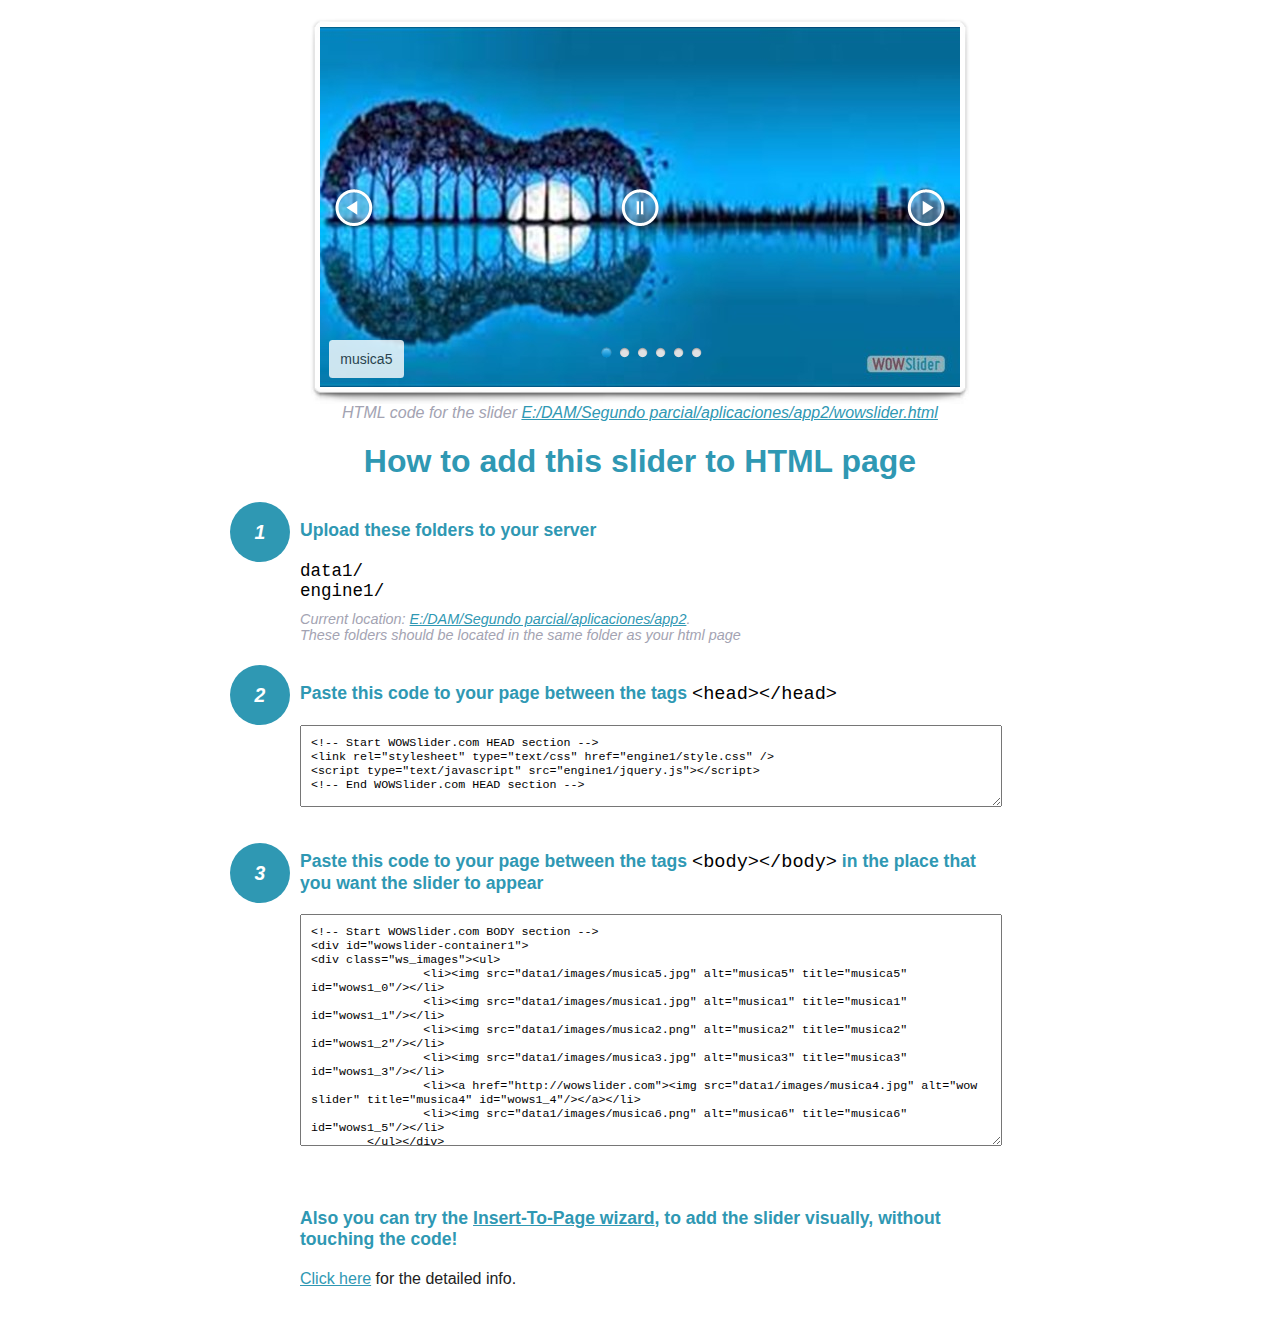
<file: wowslider-howto.html>
<!DOCTYPE html>
<html>
<head>
	<title>WOWSlider</title>
	<meta http-equiv="content-type" content="text/html; charset=utf-8" />
	<meta name="description" content="WOWSlider" />
	
	<!-- Start WOWSlider.com HEAD section --> <!-- add to the <head> of your page -->
	<link rel="stylesheet" type="text/css" href="engine1/style.css" />
	<script type="text/javascript" src="engine1/jquery.js"></script>
	<!-- End WOWSlider.com HEAD section -->


<style>
.instuction {
	font-family: sans-serif, Arial;
	display: block;
	margin: 0 auto;
	max-width: 820px;
	width: 100%;
	padding: 0 70px;
	color: #222;
	-webkit-box-sizing: border-box;
	-moz-box-sizing: border-box;
	box-sizing: border-box;
}
.instuction h1 img {
	max-width: 170px;
	vertical-align: middle;
	margin-bottom: 10px;
}
.instuction h1 {
	color: #2F98B3;
	text-align: center;
}
.instuction h2 {
	position: relative;
	font-size: 1.1em;
	color: #2F98B3;
	margin-bottom: 20px;
	margin-top: 40px;
}
.instuction h2 span.num {
	position: absolute;
	left: -70px;
	top: -18px;
	display: inline-block;
	vertical-align: middle;
	font-style: italic;
	font-size: 1.1em;
	width: 60px;
	height: 60px;
	line-height: 60px;
	text-align: center;
	background: #2F98B3;
	color: #fff;
	border-radius: 50%;
}
.instuction .mono {
	color: #000;
	font-family: monospace;
	font-size: 1.3em;
	font-weight: normal;
}
.instuction li.mono {
	font-size: 1.5em;
}

.instuction ul {
	font-size: 0.9em;
	margin-top: 0;
	padding-left: 0;
	list-style: none;
}
.instuction .note {
	color: #A3A3B2;
	font-style: italic;
	padding-top: 10px;
}
.instuction p.note {
	text-align: center;
	padding-top: 0;
	margin-top: 4px;
}
.instuction textarea {
	font-size: 0.9em;
	min-height: 60px;
	padding: 10px;
	margin: 0;
	overflow: auto;
	max-width: 100%;
	width: 100%;
}
.instuction a,
.instuction a:visited {
	color: #2F98B3;
}
</style>


</head>
<body style="margin:auto">

<br>

<!-- Start WOWSlider.com BODY section --> <!-- add to the <body> of your page -->
<div id="wowslider-container1">
<div class="ws_images"><ul>
		<li><img src="data1/images/musica5.jpg" alt="musica5" title="musica5" id="wows1_0"/></li>
		<li><img src="data1/images/musica1.jpg" alt="musica1" title="musica1" id="wows1_1"/></li>
		<li><img src="data1/images/musica2.png" alt="musica2" title="musica2" id="wows1_2"/></li>
		<li><img src="data1/images/musica3.jpg" alt="musica3" title="musica3" id="wows1_3"/></li>
		<li><a href="http://wowslider.com"><img src="data1/images/musica4.jpg" alt="wow slider" title="musica4" id="wows1_4"/></a></li>
		<li><img src="data1/images/musica6.png" alt="musica6" title="musica6" id="wows1_5"/></li>
	</ul></div>
	<div class="ws_bullets"><div>
		<a href="#" title="musica5"><span><img src="data1/tooltips/musica5.jpg" alt="musica5"/>1</span></a>
		<a href="#" title="musica1"><span><img src="data1/tooltips/musica1.jpg" alt="musica1"/>2</span></a>
		<a href="#" title="musica2"><span><img src="data1/tooltips/musica2.png" alt="musica2"/>3</span></a>
		<a href="#" title="musica3"><span><img src="data1/tooltips/musica3.jpg" alt="musica3"/>4</span></a>
		<a href="#" title="musica4"><span><img src="data1/tooltips/musica4.jpg" alt="musica4"/>5</span></a>
		<a href="#" title="musica6"><span><img src="data1/tooltips/musica6.png" alt="musica6"/>6</span></a>
	</div></div><div class="ws_script" style="position:absolute;left:-99%"><a href="http://wowslider.com">wowslider</a> by WOWSlider.com v8.7</div>
<div class="ws_shadow"></div>
</div>	
<script type="text/javascript" src="engine1/wowslider.js"></script>
<script type="text/javascript" src="engine1/script.js"></script>
<!-- End WOWSlider.com BODY section -->


<div class="instuction">
	<p class="note">HTML code for the slider <a href="file:///E:/DAM/Segundo parcial/aplicaciones/app2/wowslider.html">E:/DAM/Segundo parcial/aplicaciones/app2/wowslider.html</a></p>

	<h1>
		How to add this slider to HTML page
	</h1>

	<h2><span class="num">1</span> Upload these folders to your server</h2>
	<ul>
		<li class="mono">data1/</li>
		<li class="mono">engine1/</li>
		<li class="note">Current location: <a href="file:///E:/DAM/Segundo parcial/aplicaciones/app2">E:/DAM/Segundo parcial/aplicaciones/app2</a>. <br>These folders should be located in the same folder as your html page</li>
	</ul>

	<h2><span class="num">2</span> Paste this code to your page between the tags <span class="mono">&lt;head&gt;&lt;/head&gt;</span></h2>
	<textarea onclick="this.select()">&lt;!-- Start WOWSlider.com HEAD section --&gt;
&lt;link rel=&quot;stylesheet&quot; type=&quot;text/css&quot; href=&quot;engine1/style.css&quot; /&gt;
&lt;script type=&quot;text/javascript&quot; src=&quot;engine1/jquery.js&quot;&gt;&lt;/script&gt;
&lt;!-- End WOWSlider.com HEAD section --&gt;</textarea>


	<h2><span class="num" style="top: -8px;">3</span> Paste this code to your page between the tags <span class="mono">&lt;body&gt;&lt;/body&gt;</span> in the place that you want the slider to appear</h2>
	<textarea onclick="this.select()" rows="15">&lt;!-- Start WOWSlider.com BODY section --&gt;
&lt;div id=&quot;wowslider-container1&quot;&gt;
&lt;div class=&quot;ws_images&quot;&gt;&lt;ul&gt;
		&lt;li&gt;&lt;img src=&quot;data1/images/musica5.jpg&quot; alt=&quot;musica5&quot; title=&quot;musica5&quot; id=&quot;wows1_0&quot;/&gt;&lt;/li&gt;
		&lt;li&gt;&lt;img src=&quot;data1/images/musica1.jpg&quot; alt=&quot;musica1&quot; title=&quot;musica1&quot; id=&quot;wows1_1&quot;/&gt;&lt;/li&gt;
		&lt;li&gt;&lt;img src=&quot;data1/images/musica2.png&quot; alt=&quot;musica2&quot; title=&quot;musica2&quot; id=&quot;wows1_2&quot;/&gt;&lt;/li&gt;
		&lt;li&gt;&lt;img src=&quot;data1/images/musica3.jpg&quot; alt=&quot;musica3&quot; title=&quot;musica3&quot; id=&quot;wows1_3&quot;/&gt;&lt;/li&gt;
		&lt;li&gt;&lt;a href=&quot;http://wowslider.com&quot;&gt;&lt;img src=&quot;data1/images/musica4.jpg&quot; alt=&quot;wow slider&quot; title=&quot;musica4&quot; id=&quot;wows1_4&quot;/&gt;&lt;/a&gt;&lt;/li&gt;
		&lt;li&gt;&lt;img src=&quot;data1/images/musica6.png&quot; alt=&quot;musica6&quot; title=&quot;musica6&quot; id=&quot;wows1_5&quot;/&gt;&lt;/li&gt;
	&lt;/ul&gt;&lt;/div&gt;
	&lt;div class=&quot;ws_bullets&quot;&gt;&lt;div&gt;
		&lt;a href=&quot;#&quot; title=&quot;musica5&quot;&gt;&lt;span&gt;&lt;img src=&quot;data1/tooltips/musica5.jpg&quot; alt=&quot;musica5&quot;/&gt;1&lt;/span&gt;&lt;/a&gt;
		&lt;a href=&quot;#&quot; title=&quot;musica1&quot;&gt;&lt;span&gt;&lt;img src=&quot;data1/tooltips/musica1.jpg&quot; alt=&quot;musica1&quot;/&gt;2&lt;/span&gt;&lt;/a&gt;
		&lt;a href=&quot;#&quot; title=&quot;musica2&quot;&gt;&lt;span&gt;&lt;img src=&quot;data1/tooltips/musica2.png&quot; alt=&quot;musica2&quot;/&gt;3&lt;/span&gt;&lt;/a&gt;
		&lt;a href=&quot;#&quot; title=&quot;musica3&quot;&gt;&lt;span&gt;&lt;img src=&quot;data1/tooltips/musica3.jpg&quot; alt=&quot;musica3&quot;/&gt;4&lt;/span&gt;&lt;/a&gt;
		&lt;a href=&quot;#&quot; title=&quot;musica4&quot;&gt;&lt;span&gt;&lt;img src=&quot;data1/tooltips/musica4.jpg&quot; alt=&quot;musica4&quot;/&gt;5&lt;/span&gt;&lt;/a&gt;
		&lt;a href=&quot;#&quot; title=&quot;musica6&quot;&gt;&lt;span&gt;&lt;img src=&quot;data1/tooltips/musica6.png&quot; alt=&quot;musica6&quot;/&gt;6&lt;/span&gt;&lt;/a&gt;
	&lt;/div&gt;&lt;/div&gt;&lt;div class=&quot;ws_script&quot; style=&quot;position:absolute;left:-99%&quot;&gt;&lt;a href=&quot;http://wowslider.com&quot;&gt;wowslider&lt;/a&gt; by WOWSlider.com v8.7&lt;/div&gt;
&lt;div class=&quot;ws_shadow&quot;&gt;&lt;/div&gt;
&lt;/div&gt;	
&lt;script type=&quot;text/javascript&quot; src=&quot;engine1/wowslider.js&quot;&gt;&lt;/script&gt;
&lt;script type=&quot;text/javascript&quot; src=&quot;engine1/script.js&quot;&gt;&lt;/script&gt;
&lt;!-- End WOWSlider.com BODY section --&gt;</textarea>

<br><br>
<h2>Also you can try the <a href="http://wowslider.com/help/add-wowslider-to-page-2.html" target="_blank">Insert-To-Page wizard</a>, to add the slider visually, without touching the code!</h2>
<p>
	<a href="http://wowslider.com/help/add-wowslider-to-page-2.html" target="_blank">Click here</a> for the detailed info.
</p>
</div>

<br><br>
</body>
</html>
</file>
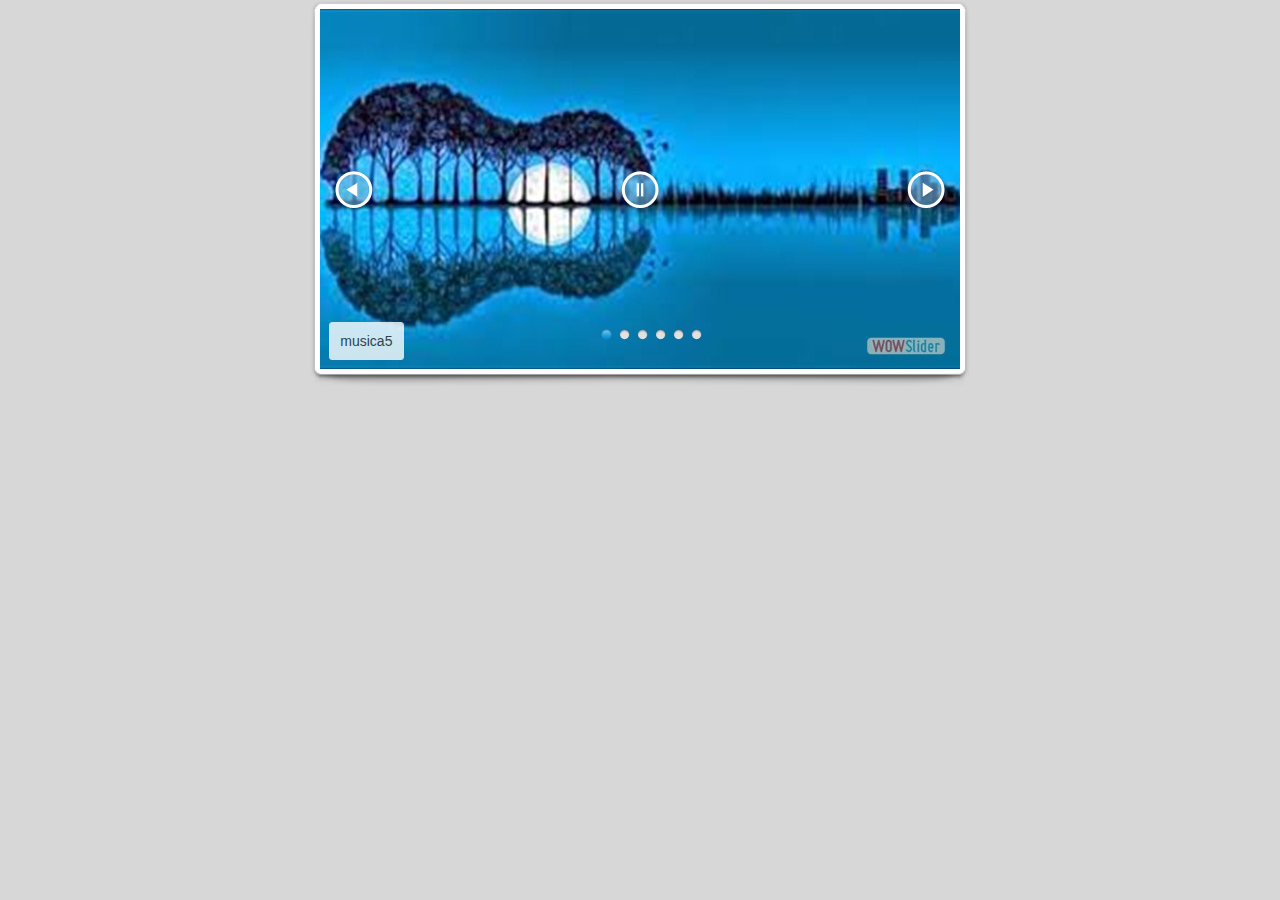
<file: wowslider.html>
<!DOCTYPE html>
<html>
<head>
	<title>Wowslider</title>
	<meta http-equiv="content-type" content="text/html; charset=utf-8" />
	<meta name="description" content="Made with WOW Slider - Create beautiful, responsive image sliders in a few clicks. Awesome skins and animations. Wowslider" />
	
	<!-- Start WOWSlider.com HEAD section --> <!-- add to the <head> of your page -->
	<link rel="stylesheet" type="text/css" href="engine1/style.css" />
	<script type="text/javascript" src="engine1/jquery.js"></script>
	<!-- End WOWSlider.com HEAD section -->

</head>
<body style="background-color:#d7d7d7;margin:auto">
	
	<!-- Start WOWSlider.com BODY section --> <!-- add to the <body> of your page -->
	<div id="wowslider-container1">
	<div class="ws_images"><ul>
		<li><img src="data1/images/musica5.jpg" alt="musica5" title="musica5" id="wows1_0"/></li>
		<li><img src="data1/images/musica1.jpg" alt="musica1" title="musica1" id="wows1_1"/></li>
		<li><img src="data1/images/musica2.png" alt="musica2" title="musica2" id="wows1_2"/></li>
		<li><img src="data1/images/musica3.jpg" alt="musica3" title="musica3" id="wows1_3"/></li>
		<li><a href="http://wowslider.com"><img src="data1/images/musica4.jpg" alt="wow slider" title="musica4" id="wows1_4"/></a></li>
		<li><img src="data1/images/musica6.png" alt="musica6" title="musica6" id="wows1_5"/></li>
	</ul></div>
	<div class="ws_bullets"><div>
		<a href="#" title="musica5"><span><img src="data1/tooltips/musica5.jpg" alt="musica5"/>1</span></a>
		<a href="#" title="musica1"><span><img src="data1/tooltips/musica1.jpg" alt="musica1"/>2</span></a>
		<a href="#" title="musica2"><span><img src="data1/tooltips/musica2.png" alt="musica2"/>3</span></a>
		<a href="#" title="musica3"><span><img src="data1/tooltips/musica3.jpg" alt="musica3"/>4</span></a>
		<a href="#" title="musica4"><span><img src="data1/tooltips/musica4.jpg" alt="musica4"/>5</span></a>
		<a href="#" title="musica6"><span><img src="data1/tooltips/musica6.png" alt="musica6"/>6</span></a>
	</div></div><div class="ws_script" style="position:absolute;left:-99%"><a href="http://wowslider.com">wowslider</a> by WOWSlider.com v8.7</div>
	<div class="ws_shadow"></div>
	</div>	
	<script type="text/javascript" src="engine1/wowslider.js"></script>
	<script type="text/javascript" src="engine1/script.js"></script>
	<!-- End WOWSlider.com BODY section -->

</body>
</html>
</file>
<file: engine1/style.css>
/*
 *	generated by WOW Slider 8.7
 *	template Native
 */

#wowslider-container1 { 
	display: table;
	zoom: 1; 
	position: relative;
	width: 100%;
	max-width: 640px;
	max-height:360px;
	margin:9px auto 17px;
	z-index:90;
	text-align:left; /* reset align=center */
	font-size: 10px;
	text-shadow: none; /* fix some user styles */

	/* reset box-sizing (to boostrap friendly) */
	-webkit-box-sizing: content-box;
	-moz-box-sizing: content-box;
	box-sizing: content-box; 
}
* html #wowslider-container1{ width:640px }
#wowslider-container1 .ws_images ul{
	position:relative;
	width: 10000%; 
	height:100%;
	left:0;
	list-style:none;
	margin:0;
	padding:0;
	border-spacing:0;
	overflow: visible;
	/*table-layout:fixed;*/
}
#wowslider-container1 .ws_images ul li{
	position: relative;
	width:1%;
	height:100%;
	line-height:0; /*opera*/
	overflow: hidden;
	float:left;
	/*font-size:0;*/
	padding:0 0 0 0 !important;
	margin:0 0 0 0 !important;
}

#wowslider-container1 .ws_images{
	position: relative;
	left:0;
	top:0;
	height:100%;
	max-height:360px;
	max-width: 640px;
	vertical-align: top;
	border:none;
	overflow: hidden;
}
#wowslider-container1 .ws_images ul a{
	width:100%;
	height:100%;
	max-height:360px;
	display:block;
	color:transparent;
}
#wowslider-container1 img{
	max-width: none !important;
}
#wowslider-container1 .ws_images .ws_list img,
#wowslider-container1 .ws_images > div > img{
	width:100%;
	border:none 0;
	max-width: none;
	padding:0;
	margin:0;
}
#wowslider-container1 .ws_images > div > img {
	max-height:360px;
}

#wowslider-container1 .ws_images iframe {
	position: absolute;
	z-index: -1;
}

#wowslider-container1 .ws-title > div {
	display: inline-block !important;
}

#wowslider-container1 a{ 
	text-decoration: none; 
	outline: none; 
	border: none; 
}

#wowslider-container1  .ws_bullets { 
	float: left;
	position:absolute;
	z-index:70;
}
#wowslider-container1  .ws_bullets div{
	position:relative;
	float:left;
	font-size: 0px;
}
/* compatibility with Joomla styles */
#wowslider-container1  .ws_bullets a {
	line-height: 0;
}

#wowslider-container1  .ws_script{
	display:none;
}
#wowslider-container1 sound, 
#wowslider-container1 object{
	position:absolute;
}

/* prevent some of users reset styles */
#wowslider-container1 .ws_effect {
	position: static;
	width: 100%;
	height: 100%;
}

#wowslider-container1 .ws_photoItem {
	border: 2em solid #fff;
	margin-left: -2em;
	margin-top: -2em;
}
#wowslider-container1 .ws_cube_side {
	background: #A6A5A9;
}


#wowslider-container1.ws_gestures {
	cursor: -webkit-grab;
	cursor: -moz-grab;
	cursor: url("[data-uri]"), move;
}
#wowslider-container1.ws_gestures.ws_grabbing {
	cursor: -webkit-grabbing;
	cursor: -moz-grabbing;
	cursor: url("[data-uri]"), move;
}

/* hide controls when video start play */
#wowslider-container1.ws_video_playing .ws_bullets,
#wowslider-container1.ws_video_playing .ws_fullscreen,
#wowslider-container1.ws_video_playing .ws_next,
#wowslider-container1.ws_video_playing .ws_prev {
	display: none;
}


/* youtube/vimeo buttons */
#wowslider-container1 .ws_video_btn {
	position: absolute;
	display: none;
	cursor: pointer;
	top: 0;
	left: 0;
	width: 100%;
	height: 100%;
	z-index: 55;
}
#wowslider-container1 .ws_video_btn.ws_youtube,
#wowslider-container1 .ws_video_btn.ws_vimeo {
	display: block;
}
#wowslider-container1 .ws_video_btn div {
	position: absolute;
	background-image: url(./playvideo.png);
	background-size: 200%;
	top: 50%;
	left: 50%;
	width: 7em;
	height: 5em;
	margin-left: -3.5em;
	margin-top: -2.5em;
}
#wowslider-container1 .ws_video_btn.ws_youtube div {
	background-position: 0 0;
}
#wowslider-container1 .ws_video_btn.ws_youtube:hover div {
	background-position: 100% 0;
}
#wowslider-container1 .ws_video_btn.ws_vimeo div {
	background-position: 0 100%;
}
#wowslider-container1 .ws_video_btn.ws_vimeo:hover div {
	background-position: 100% 100%;
}

#wowslider-container1 .ws_playpause.ws_hide {
	display: none !important;
}

#wowslider-container1  .ws_bullets { 
	padding: 10px; 
}
#wowslider-container1 .ws_bullets a { 
	width:15px;
	height:15px;
	background: url(./bullet.png) left top;
	float: left; 
	text-indent: -4000px; 
	position:relative;
	margin-left:3px;
	color:transparent;
}
#wowslider-container1 .ws_bullets a:hover{
	background-position: 0 50%;
}
#wowslider-container1 .ws_bullets a.ws_selbull{
	background-position: 0 100%;
}
#wowslider-container1 a.ws_next, #wowslider-container1 a.ws_prev {
	position:absolute;
	top:50%;
	margin-top:-2.2em;
	z-index:60;
	height: 4.5em;
	width: 4.5em;
	background-image: url(./arrows.png);
	background-size: 200%;
}
#wowslider-container1 a.ws_next{
	background-position: 100% 0;
	right:1.1em;
}
#wowslider-container1 a.ws_prev {
	left:1.1em;
	background-position: 0 0; 
}

/*playpause*/
#wowslider-container1 .ws_playpause {
    width: 4.5em;
    height: 4.5em;
    position: absolute;
    top: 50%;
    left: 50%;
    margin-left: -2.2em;
    margin-top: -2.2em;
    z-index: 59;
	background-size: 100%;
}

#wowslider-container1 .ws_pause {
    background-image: url(./pause.png);
}

#wowslider-container1 .ws_play {
    background-image: url(./play.png);
}

#wowslider-container1 .ws_pause:hover, #wowslider-container1 .ws_play:hover {
    background-position: 100% 100% !important;
}/* bottom center */
#wowslider-container1  .ws_bullets {
    bottom: 17px;
	left:50%;
}
#wowslider-container1  .ws_bullets div{
	left:-50%;
}
#wowslider-container1 .ws-title{
	position:absolute;
	display:block;
	font: 1.4em 'Lucida Grande', 'Lucida Sans Unicode', Helvetica, Arial, Verdana, sans-serif;
	bottom: 0;
	left: 0;
	margin: 0.65em;
	color:#333333;
	z-index: 50;
}
#wowslider-container1 .ws-title div,#wowslider-container1 .ws-title span{
	display:inline-block;
	padding:0.8em;
	background:#FFFFFF;
	border-radius:0.25em;
	-moz-border-radius:0.25em;
	-webkit-border-radius:0.25em;
	opacity:0.8;
	filter:progid:DXImageTransform.Microsoft.Alpha(opacity=90);	
}
#wowslider-container1 .ws-title div{
	display:block;
	margin-top:0.5em;
	font-size: 0.857em;
}#wowslider-container1 .ws_images > ul{
	animation: wsBasic 24s infinite;
	-moz-animation: wsBasic 24s infinite;
	-webkit-animation: wsBasic 24s infinite;
}
@keyframes wsBasic{0%{left:-0%} 8.33%{left:-0%} 16.67%{left:-100%} 25%{left:-100%} 33.33%{left:-200%} 41.67%{left:-200%} 50%{left:-300%} 58.33%{left:-300%} 66.67%{left:-400%} 75%{left:-400%} 83.33%{left:-500%} 91.67%{left:-500%} }
@-moz-keyframes wsBasic{0%{left:-0%} 8.33%{left:-0%} 16.67%{left:-100%} 25%{left:-100%} 33.33%{left:-200%} 41.67%{left:-200%} 50%{left:-300%} 58.33%{left:-300%} 66.67%{left:-400%} 75%{left:-400%} 83.33%{left:-500%} 91.67%{left:-500%} }
@-webkit-keyframes wsBasic{0%{left:-0%} 8.33%{left:-0%} 16.67%{left:-100%} 25%{left:-100%} 33.33%{left:-200%} 41.67%{left:-200%} 50%{left:-300%} 58.33%{left:-300%} 66.67%{left:-400%} 75%{left:-400%} 83.33%{left:-500%} 91.67%{left:-500%} }

#wowslider-container1  .ws_shadow{
	background-image: url(./bg.png);
	background-repeat: no-repeat;
	background-size:100%;
	position:absolute;
	z-index: -1;
	left:-1.56%;
	top:-2.5%;
	width:103.12%;
	height:107.22%;
}
* html #wowslider-container1 .ws_shadow{/*ie6*/
	background:none;
	filter:progid:DXImageTransform.Microsoft.AlphaImageLoader( src='engine1/bg.png', sizingMethod='scale');
}
*+html #wowslider-container1 .ws_shadow{/*ie7*/
	background:none;
	filter:progid:DXImageTransform.Microsoft.AlphaImageLoader( src='engine1/bg.png', sizingMethod='scale');
}
#wowslider-container1 .ws_bullets  a img{
	text-indent:0;
	display:block;
	bottom:20px;
	left:-43px;
	visibility:hidden;
	position:absolute;
    -moz-box-shadow: 0 1px 3px rgba(0, 0, 0, 0.4);
	box-shadow: 0 1px 3px rgba(0, 0, 0, 0.4);
    border: 4px solid #FFF;
	border-radius:5px;
	-moz-border-radius:5px;
	max-width:none;
}
#wowslider-container1 .ws_bullets a:hover img{
	visibility:visible;
}

#wowslider-container1 .ws_bulframe div div{
	height:48px;
	overflow:visible;
	position:relative;
}
#wowslider-container1 .ws_bulframe div {
	left:0;
	overflow:hidden;
	position:relative;
	width:85px;
	background-color:#FFF;
}
#wowslider-container1  .ws_bullets .ws_bulframe{
	display:none;
	bottom:18px;
	overflow:visible;
	position:absolute;
	cursor:pointer;
    -moz-box-shadow: 0 1px 3px rgba(0, 0, 0, 0.4);
	box-shadow: 0 1px 3px rgba(0, 0, 0, 0.4);
    border: 4px solid #FFF;
	border-radius:5px;
	-moz-border-radius:5px;
}
#wowslider-container1 .ws_bulframe span{
	display:block;
	position:absolute;
	bottom:-10px;
	margin-left:-4px;
	left:43px;
	background:url(./triangle.png);
	width:15px;
	height:6px;
}#wowslider-container1 .ws_bulframe div div{
	height: auto;
}

@media all and (max-width:760px) {
	#wowslider-container1 .ws_fullscreen {
		display: block;
	}
}
@media all and (max-width:400px){
	#wowslider-container1 .ws_controls,
	#wowslider-container1 .ws_bullets,
	#wowslider-container1 .ws_thumbs{
		display: none
	}
}
</file>
